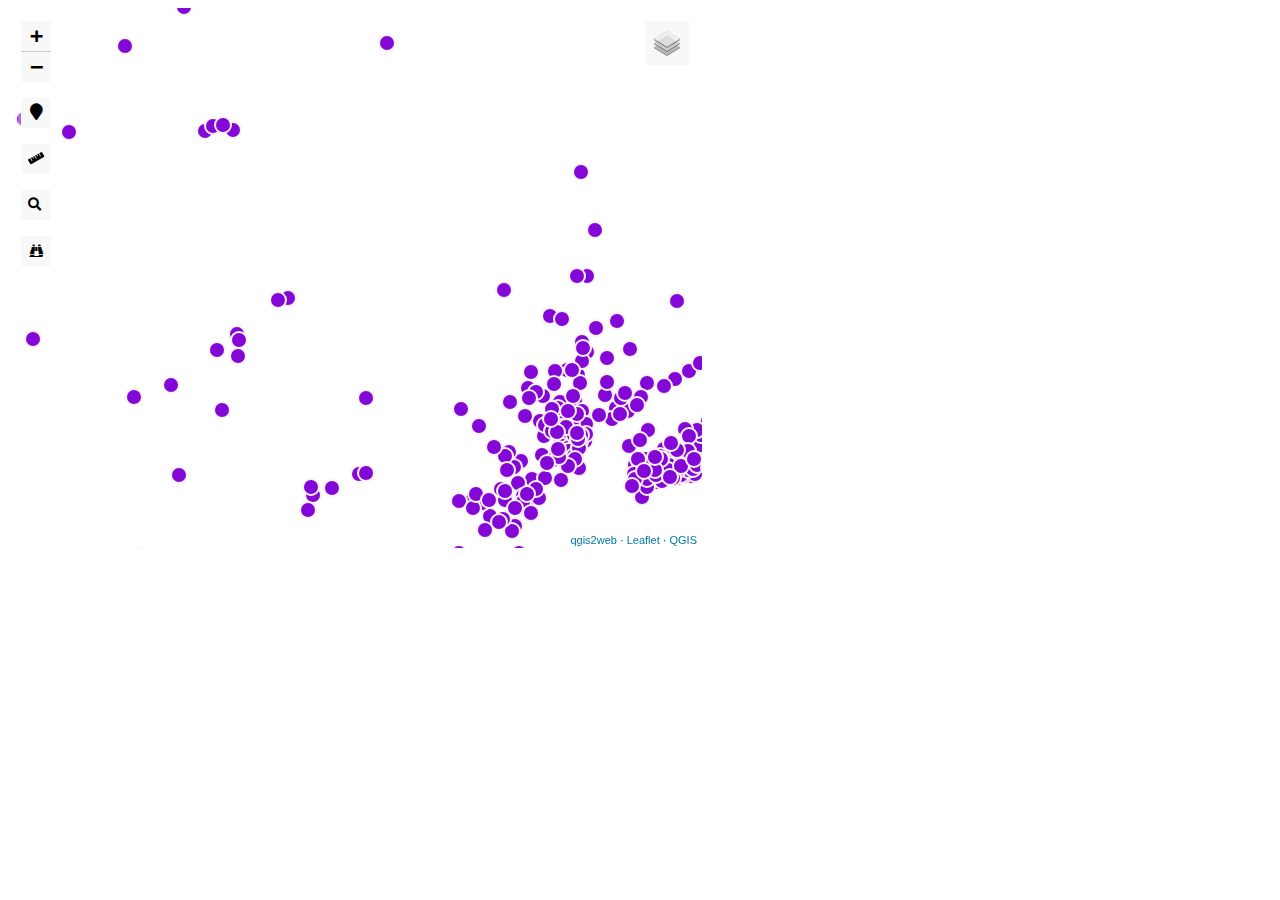
<file: data/qgis2web_2024_02_18-17_20_33_019096/index.html>
<!doctype html>
<html lang="en">
    <head>
        <meta charset="utf-8">
        <meta http-equiv="X-UA-Compatible" content="IE=edge">
        <meta name="viewport" content="initial-scale=1,user-scalable=no,maximum-scale=1,width=device-width">
        <meta name="mobile-web-app-capable" content="yes">
        <meta name="apple-mobile-web-app-capable" content="yes">
        <link rel="stylesheet" href="css/leaflet.css"><link rel="stylesheet" href="css/L.Control.Locate.min.css">
        <link rel="stylesheet" href="css/qgis2web.css"><link rel="stylesheet" href="css/fontawesome-all.min.css">
        <link rel="stylesheet" href="css/leaflet-search.css">
        <link rel="stylesheet" href="css/leaflet-control-geocoder.Geocoder.css">
        <link rel="stylesheet" href="css/leaflet-measure.css">
        <style>
        #map {
            width: 684px;
            height: 540px;
        }
        </style>
        <title></title>
    </head>
    <body>
        <div id="map">
        </div>
        <script src="js/qgis2web_expressions.js"></script>
        <script src="js/leaflet.js"></script><script src="js/L.Control.Locate.min.js"></script>
        <script src="js/leaflet.rotatedMarker.js"></script>
        <script src="js/leaflet.pattern.js"></script>
        <script src="js/leaflet-hash.js"></script>
        <script src="js/Autolinker.min.js"></script>
        <script src="js/rbush.min.js"></script>
        <script src="js/labelgun.min.js"></script>
        <script src="js/labels.js"></script>
        <script src="js/leaflet-control-geocoder.Geocoder.js"></script>
        <script src="js/leaflet-measure.js"></script>
        <script src="js/leaflet-search.js"></script>
        <script src="data/USA_Major_Cities_0.js"></script>
        <script>
        var highlightLayer;
        function highlightFeature(e) {
            highlightLayer = e.target;

            if (e.target.feature.geometry.type === 'LineString') {
              highlightLayer.setStyle({
                color: '#ffff00',
              });
            } else {
              highlightLayer.setStyle({
                fillColor: '#ffff00',
                fillOpacity: 1
              });
            }
        }
        var map = L.map('map', {
            zoomControl:true, maxZoom:28, minZoom:1
        }).fitBounds([[40.471833779863296,-76.53063902826186],[42.506061533463985,-73.95193395771228]]);
        var hash = new L.Hash(map);
        map.attributionControl.setPrefix('<a href="https://github.com/tomchadwin/qgis2web" target="_blank">qgis2web</a> &middot; <a href="https://leafletjs.com" title="A JS library for interactive maps">Leaflet</a> &middot; <a href="https://qgis.org">QGIS</a>');
        var autolinker = new Autolinker({truncate: {length: 30, location: 'smart'}});
        function removeEmptyRowsFromPopupContent(content, feature) {
         var tempDiv = document.createElement('div');
         tempDiv.innerHTML = content;
         var rows = tempDiv.querySelectorAll('tr');
         for (var i = 0; i < rows.length; i++) {
             var td = rows[i].querySelector('td.visible-with-data');
             var key = td ? td.id : '';
             if (td && td.classList.contains('visible-with-data') && feature.properties[key] == null) {
                 rows[i].parentNode.removeChild(rows[i]);
             }
         }
         return tempDiv.innerHTML;
        }
        document.querySelector(".leaflet-popup-pane").addEventListener("load", function(event) {
          var tagName = event.target.tagName,
            popup = map._popup;
          // Also check if flag is already set.
          if (tagName === "IMG" && popup && !popup._updated) {
            popup._updated = true; // Set flag to prevent looping.
            popup.update();
          }
        }, true);
        L.control.locate({locateOptions: {maxZoom: 19}}).addTo(map);
        var measureControl = new L.Control.Measure({
            position: 'topleft',
            primaryLengthUnit: 'meters',
            secondaryLengthUnit: 'kilometers',
            primaryAreaUnit: 'sqmeters',
            secondaryAreaUnit: 'hectares'
        });
        measureControl.addTo(map);
        document.getElementsByClassName('leaflet-control-measure-toggle')[0]
        .innerHTML = '';
        document.getElementsByClassName('leaflet-control-measure-toggle')[0]
        .className += ' fas fa-ruler';
        var bounds_group = new L.featureGroup([]);
        function setBounds() {
        }
        function pop_USA_Major_Cities_0(feature, layer) {
            layer.on({
                mouseout: function(e) {
                    for (i in e.target._eventParents) {
                        e.target._eventParents[i].resetStyle(e.target);
                    }
                },
                mouseover: highlightFeature,
            });
            var popupContent = '<table>\
                    <tr>\
                        <th scope="row">POPULATION</th>\
                        <td class="visible-with-data" id="POPULATION">' + (feature.properties['POPULATION'] !== null ? autolinker.link(feature.properties['POPULATION'].toLocaleString()) : '') + '</td>\
                    </tr>\
                    <tr>\
                        <th scope="row">City:</th>\
                        <td class="visible-with-data" id="City:">' + (feature.properties['City:'] !== null ? autolinker.link(feature.properties['City:'].toLocaleString()) : '') + '</td>\
                    </tr>\
                </table>';
            layer.bindPopup(popupContent, {maxHeight: 400});
            var popup = layer.getPopup();
            var content = popup.getContent();
            var updatedContent = removeEmptyRowsFromPopupContent(content, feature);
            popup.setContent(updatedContent);
        }

        function style_USA_Major_Cities_0_0() {
            return {
                pane: 'pane_USA_Major_Cities_0',
                radius: 8.0,
                opacity: 1,
                color: 'rgba(250,242,242,1.0)',
                dashArray: '',
                lineCap: 'butt',
                lineJoin: 'miter',
                weight: 2.0,
                fill: true,
                fillOpacity: 1,
                fillColor: 'rgba(131,7,214,1.0)',
                interactive: true,
            }
        }
        map.createPane('pane_USA_Major_Cities_0');
        map.getPane('pane_USA_Major_Cities_0').style.zIndex = 400;
        map.getPane('pane_USA_Major_Cities_0').style['mix-blend-mode'] = 'normal';
        var layer_USA_Major_Cities_0 = new L.geoJson(json_USA_Major_Cities_0, {
            attribution: '',
            interactive: true,
            dataVar: 'json_USA_Major_Cities_0',
            layerName: 'layer_USA_Major_Cities_0',
            pane: 'pane_USA_Major_Cities_0',
            onEachFeature: pop_USA_Major_Cities_0,
            pointToLayer: function (feature, latlng) {
                var context = {
                    feature: feature,
                    variables: {}
                };
                return L.circleMarker(latlng, style_USA_Major_Cities_0_0(feature));
            },
        });
        bounds_group.addLayer(layer_USA_Major_Cities_0);
        map.addLayer(layer_USA_Major_Cities_0);
        var osmGeocoder = new L.Control.Geocoder({
            collapsed: true,
            position: 'topleft',
            text: 'Search',
            title: 'Testing'
        }).addTo(map);
        document.getElementsByClassName('leaflet-control-geocoder-icon')[0]
        .className += ' fa fa-search';
        document.getElementsByClassName('leaflet-control-geocoder-icon')[0]
        .title += 'Search for a place';
        var baseMaps = {};
        L.control.layers(baseMaps,{'<img src="legend/USA_Major_Cities_0.png" /> USA_Major_Cities': layer_USA_Major_Cities_0,}).addTo(map);
        setBounds();
        map.addControl(new L.Control.Search({
            layer: layer_USA_Major_Cities_0,
            initial: false,
            hideMarkerOnCollapse: true,
            propertyName: 'City:'}));
        document.getElementsByClassName('search-button')[0].className +=
         ' fa fa-binoculars';
        </script>
    </body>
</html>
</file>
<file: data/qgis2web_2024_02_18-17_20_33_019096/css/leaflet.css>
/* required styles */

.leaflet-pane,
.leaflet-tile,
.leaflet-marker-icon,
.leaflet-marker-shadow,
.leaflet-tile-container,
.leaflet-pane > svg,
.leaflet-pane > canvas,
.leaflet-zoom-box,
.leaflet-image-layer,
.leaflet-layer {
	position: absolute;
	left: 0;
	top: 0;
	}
.leaflet-container {
	overflow: hidden;
	}
.leaflet-tile,
.leaflet-marker-icon,
.leaflet-marker-shadow {
	-webkit-user-select: none;
	   -moz-user-select: none;
	        user-select: none;
	  -webkit-user-drag: none;
	}
/* Prevents IE11 from highlighting tiles in blue */
.leaflet-tile::selection {
	background: transparent;
}
/* Safari renders non-retina tile on retina better with this, but Chrome is worse */
.leaflet-safari .leaflet-tile {
	image-rendering: -webkit-optimize-contrast;
	}
/* hack that prevents hw layers "stretching" when loading new tiles */
.leaflet-safari .leaflet-tile-container {
	width: 1600px;
	height: 1600px;
	-webkit-transform-origin: 0 0;
	}
.leaflet-marker-icon,
.leaflet-marker-shadow {
	display: block;
	}
/* .leaflet-container svg: reset svg max-width decleration shipped in Joomla! (joomla.org) 3.x */
/* .leaflet-container img: map is broken in FF if you have max-width: 100% on tiles */
.leaflet-container .leaflet-overlay-pane svg,
.leaflet-container .leaflet-marker-pane img,
.leaflet-container .leaflet-shadow-pane img,
.leaflet-container .leaflet-tile-pane img,
.leaflet-container img.leaflet-image-layer,
.leaflet-container .leaflet-tile {
	max-width: none !important;
	max-height: none !important;
	}

.leaflet-container.leaflet-touch-zoom {
	-ms-touch-action: pan-x pan-y;
	touch-action: pan-x pan-y;
	}
.leaflet-container.leaflet-touch-drag {
	-ms-touch-action: pinch-zoom;
	/* Fallback for FF which doesn't support pinch-zoom */
	touch-action: none;
	touch-action: pinch-zoom;
}
.leaflet-container.leaflet-touch-drag.leaflet-touch-zoom {
	-ms-touch-action: none;
	touch-action: none;
}
.leaflet-container {
	-webkit-tap-highlight-color: transparent;
}
.leaflet-container a {
	-webkit-tap-highlight-color: rgba(51, 181, 229, 0.4);
}
.leaflet-tile {
	filter: inherit;
	visibility: hidden;
	}
.leaflet-tile-loaded {
	visibility: inherit;
	}
.leaflet-zoom-box {
	width: 0;
	height: 0;
	-moz-box-sizing: border-box;
	     box-sizing: border-box;
	z-index: 800;
	}
/* workaround for https://bugzilla.mozilla.org/show_bug.cgi?id=888319 */
.leaflet-overlay-pane svg {
	-moz-user-select: none;
	}

.leaflet-pane         { z-index: 400; }

.leaflet-tile-pane    { z-index: 200; }
.leaflet-overlay-pane { z-index: 400; }
.leaflet-shadow-pane  { z-index: 500; }
.leaflet-marker-pane  { z-index: 600; }
.leaflet-tooltip-pane   { z-index: 650; }
.leaflet-popup-pane   { z-index: 700; }

.leaflet-map-pane canvas { z-index: 100; }
.leaflet-map-pane svg    { z-index: 200; }

.leaflet-vml-shape {
	width: 1px;
	height: 1px;
	}
.lvml {
	behavior: url(#default#VML);
	display: inline-block;
	position: absolute;
	}


/* control positioning */

.leaflet-control {
	position: relative;
	z-index: 800;
	pointer-events: visiblePainted; /* IE 9-10 doesn't have auto */
	pointer-events: auto;
	}
.leaflet-top,
.leaflet-bottom {
	position: absolute;
	z-index: 1000;
	pointer-events: none;
	}
.leaflet-top {
	top: 0;
	}
.leaflet-right {
	right: 0;
	}
.leaflet-bottom {
	bottom: 0;
	}
.leaflet-left {
	left: 0;
	}
.leaflet-control {
	float: left;
	clear: both;
	}
.leaflet-right .leaflet-control {
	float: right;
	}
.leaflet-top .leaflet-control {
	margin-top: 10px;
	}
.leaflet-bottom .leaflet-control {
	margin-bottom: 10px;
	}
.leaflet-left .leaflet-control {
	margin-left: 10px;
	}
.leaflet-right .leaflet-control {
	margin-right: 10px;
	}


/* zoom and fade animations */

.leaflet-fade-anim .leaflet-tile {
	will-change: opacity;
	}
.leaflet-fade-anim .leaflet-popup {
	opacity: 0;
	-webkit-transition: opacity 0.2s linear;
	   -moz-transition: opacity 0.2s linear;
	        transition: opacity 0.2s linear;
	}
.leaflet-fade-anim .leaflet-map-pane .leaflet-popup {
	opacity: 1;
	}
.leaflet-zoom-animated {
	-webkit-transform-origin: 0 0;
	    -ms-transform-origin: 0 0;
	        transform-origin: 0 0;
	}
.leaflet-zoom-anim .leaflet-zoom-animated {
	will-change: transform;
	}
.leaflet-zoom-anim .leaflet-zoom-animated {
	-webkit-transition: -webkit-transform 0.25s cubic-bezier(0,0,0.25,1);
	   -moz-transition:    -moz-transform 0.25s cubic-bezier(0,0,0.25,1);
	        transition:         transform 0.25s cubic-bezier(0,0,0.25,1);
	}
.leaflet-zoom-anim .leaflet-tile,
.leaflet-pan-anim .leaflet-tile {
	-webkit-transition: none;
	   -moz-transition: none;
	        transition: none;
	}

.leaflet-zoom-anim .leaflet-zoom-hide {
	visibility: hidden;
	}


/* cursors */

.leaflet-interactive {
	cursor: pointer;
	}
.leaflet-grab {
	cursor: -webkit-grab;
	cursor:    -moz-grab;
	cursor:         grab;
	}
.leaflet-crosshair,
.leaflet-crosshair .leaflet-interactive {
	cursor: crosshair;
	}
.leaflet-popup-pane,
.leaflet-control {
	cursor: auto;
	}
.leaflet-dragging .leaflet-grab,
.leaflet-dragging .leaflet-grab .leaflet-interactive,
.leaflet-dragging .leaflet-marker-draggable {
	cursor: move;
	cursor: -webkit-grabbing;
	cursor:    -moz-grabbing;
	cursor:         grabbing;
	}

/* marker & overlays interactivity */
.leaflet-marker-icon,
.leaflet-marker-shadow,
.leaflet-image-layer,
.leaflet-pane > svg path,
.leaflet-tile-container {
	pointer-events: none;
	}

.leaflet-marker-icon.leaflet-interactive,
.leaflet-image-layer.leaflet-interactive,
.leaflet-pane > svg path.leaflet-interactive,
svg.leaflet-image-layer.leaflet-interactive path {
	pointer-events: visiblePainted; /* IE 9-10 doesn't have auto */
	pointer-events: auto;
	}

/* visual tweaks */

.leaflet-container {
	background: #ddd;
	outline: 0;
	}
.leaflet-container a {
	color: #0078A8;
	}
.leaflet-container a.leaflet-active {
	outline: 2px solid orange;
	}
.leaflet-zoom-box {
	border: 2px dotted #38f;
	background: rgba(255,255,255,0.5);
	}


/* general typography */
.leaflet-container {
	font: 12px/1.5 "Helvetica Neue", Arial, Helvetica, sans-serif;
	}


/* general toolbar styles */

.leaflet-bar {
	box-shadow: 0 1px 5px rgba(0,0,0,0.65);
	border-radius: 4px;
	}
.leaflet-bar a,
.leaflet-bar a:hover {
	background-color: #fff;
	border-bottom: 1px solid #ccc;
	width: 26px;
	height: 26px;
	line-height: 26px;
	display: block;
	text-align: center;
	text-decoration: none;
	color: black;
	}
.leaflet-bar a,
.leaflet-control-layers-toggle {
	background-position: 50% 50%;
	background-repeat: no-repeat;
	display: block;
	}
.leaflet-bar a:hover {
	background-color: #f4f4f4;
	}
.leaflet-bar a:first-child {
	border-top-left-radius: 4px;
	border-top-right-radius: 4px;
	}
.leaflet-bar a:last-child {
	border-bottom-left-radius: 4px;
	border-bottom-right-radius: 4px;
	border-bottom: none;
	}
.leaflet-bar a.leaflet-disabled {
	cursor: default;
	background-color: #f4f4f4;
	color: #bbb;
	}

.leaflet-touch .leaflet-bar a {
	width: 30px;
	height: 30px;
	line-height: 30px;
	}
.leaflet-touch .leaflet-bar a:first-child {
	border-top-left-radius: 2px;
	border-top-right-radius: 2px;
	}
.leaflet-touch .leaflet-bar a:last-child {
	border-bottom-left-radius: 2px;
	border-bottom-right-radius: 2px;
	}

/* zoom control */

.leaflet-control-zoom-in,
.leaflet-control-zoom-out {
	font: bold 18px 'Lucida Console', Monaco, monospace;
	text-indent: 1px;
	}

.leaflet-touch .leaflet-control-zoom-in, .leaflet-touch .leaflet-control-zoom-out  {
	font-size: 22px;
	}


/* layers control */

.leaflet-control-layers {
	box-shadow: 0 1px 5px rgba(0,0,0,0.4);
	background: #fff;
	border-radius: 5px;
	}
.leaflet-control-layers-toggle {
	background-image: url(images/layers.png);
	width: 36px;
	height: 36px;
	}
.leaflet-retina .leaflet-control-layers-toggle {
	background-image: url(images/layers-2x.png);
	background-size: 26px 26px;
	}
.leaflet-touch .leaflet-control-layers-toggle {
	width: 44px;
	height: 44px;
	}
.leaflet-control-layers .leaflet-control-layers-list,
.leaflet-control-layers-expanded .leaflet-control-layers-toggle {
	display: none;
	}
.leaflet-control-layers-expanded .leaflet-control-layers-list {
	display: block;
	position: relative;
	}
.leaflet-control-layers-expanded {
	padding: 6px 10px 6px 6px;
	color: #333;
	background: #fff;
	}
.leaflet-control-layers-scrollbar {
	overflow-y: scroll;
	overflow-x: hidden;
	padding-right: 5px;
	}
.leaflet-control-layers-selector {
	margin-top: 2px;
	position: relative;
	top: 1px;
	}
.leaflet-control-layers label {
	display: block;
	}
.leaflet-control-layers-separator {
	height: 0;
	border-top: 1px solid #ddd;
	margin: 5px -10px 5px -6px;
	}

/* Default icon URLs */
.leaflet-default-icon-path {
	background-image: url(images/marker-icon.png);
	}


/* attribution and scale controls */

.leaflet-container .leaflet-control-attribution {
	background: #fff;
	background: rgba(255, 255, 255, 0.7);
	margin: 0;
	}
.leaflet-control-attribution,
.leaflet-control-scale-line {
	padding: 0 5px;
	color: #333;
	}
.leaflet-control-attribution a {
	text-decoration: none;
	}
.leaflet-control-attribution a:hover {
	text-decoration: underline;
	}
.leaflet-container .leaflet-control-attribution,
.leaflet-container .leaflet-control-scale {
	font-size: 11px;
	}
.leaflet-left .leaflet-control-scale {
	margin-left: 5px;
	}
.leaflet-bottom .leaflet-control-scale {
	margin-bottom: 5px;
	}
.leaflet-control-scale-line {
	border: 2px solid #777;
	border-top: none;
	line-height: 1.1;
	padding: 2px 5px 1px;
	font-size: 11px;
	white-space: nowrap;
	overflow: hidden;
	-moz-box-sizing: border-box;
	     box-sizing: border-box;

	background: #fff;
	background: rgba(255, 255, 255, 0.5);
	}
.leaflet-control-scale-line:not(:first-child) {
	border-top: 2px solid #777;
	border-bottom: none;
	margin-top: -2px;
	}
.leaflet-control-scale-line:not(:first-child):not(:last-child) {
	border-bottom: 2px solid #777;
	}

.leaflet-touch .leaflet-control-attribution,
.leaflet-touch .leaflet-control-layers,
.leaflet-touch .leaflet-bar {
	box-shadow: none;
	}
.leaflet-touch .leaflet-control-layers,
.leaflet-touch .leaflet-bar {
	border: 2px solid rgba(0,0,0,0.2);
	background-clip: padding-box;
	}


/* popup */

.leaflet-popup {
	position: absolute;
	text-align: center;
	margin-bottom: 20px;
	}
.leaflet-popup-content-wrapper {
	padding: 1px;
	text-align: left;
	border-radius: 12px;
	}
.leaflet-popup-content {
	margin: 13px 19px;
	line-height: 1.4;
	}
.leaflet-popup-content p {
	margin: 18px 0;
	}
.leaflet-popup-tip-container {
	width: 40px;
	height: 20px;
	position: absolute;
	left: 50%;
	margin-left: -20px;
	overflow: hidden;
	pointer-events: none;
	}
.leaflet-popup-tip {
	width: 17px;
	height: 17px;
	padding: 1px;

	margin: -10px auto 0;

	-webkit-transform: rotate(45deg);
	   -moz-transform: rotate(45deg);
	    -ms-transform: rotate(45deg);
	        transform: rotate(45deg);
	}
.leaflet-popup-content-wrapper,
.leaflet-popup-tip {
	background: white;
	color: #333;
	box-shadow: 0 3px 14px rgba(0,0,0,0.4);
	}
.leaflet-container a.leaflet-popup-close-button {
	position: absolute;
	top: 0;
	right: 0;
	padding: 4px 4px 0 0;
	border: none;
	text-align: center;
	width: 18px;
	height: 14px;
	font: 16px/14px Tahoma, Verdana, sans-serif;
	color: #c3c3c3;
	text-decoration: none;
	font-weight: bold;
	background: transparent;
	}
.leaflet-container a.leaflet-popup-close-button:hover {
	color: #999;
	}
.leaflet-popup-scrolled {
	overflow: auto;
	border-bottom: 1px solid #ddd;
	border-top: 1px solid #ddd;
	}

.leaflet-oldie .leaflet-popup-content-wrapper {
	-ms-zoom: 1;
	}
.leaflet-oldie .leaflet-popup-tip {
	width: 24px;
	margin: 0 auto;

	-ms-filter: "progid:DXImageTransform.Microsoft.Matrix(M11=0.70710678, M12=0.70710678, M21=-0.70710678, M22=0.70710678)";
	filter: progid:DXImageTransform.Microsoft.Matrix(M11=0.70710678, M12=0.70710678, M21=-0.70710678, M22=0.70710678);
	}
.leaflet-oldie .leaflet-popup-tip-container {
	margin-top: -1px;
	}

.leaflet-oldie .leaflet-control-zoom,
.leaflet-oldie .leaflet-control-layers,
.leaflet-oldie .leaflet-popup-content-wrapper,
.leaflet-oldie .leaflet-popup-tip {
	border: 1px solid #999;
	}


/* div icon */

.leaflet-div-icon {
	background: #fff;
	border: 1px solid #666;
	}


/* Tooltip */
/* Base styles for the element that has a tooltip */
.leaflet-tooltip {
	position: absolute;
	padding: 6px;
	background-color: #fff;
	border: 1px solid #fff;
	border-radius: 3px;
	color: #222;
	white-space: nowrap;
	-webkit-user-select: none;
	-moz-user-select: none;
	-ms-user-select: none;
	user-select: none;
	pointer-events: none;
	box-shadow: 0 1px 3px rgba(0,0,0,0.4);
	}
.leaflet-tooltip.leaflet-clickable {
	cursor: pointer;
	pointer-events: auto;
	}
.leaflet-tooltip-top:before,
.leaflet-tooltip-bottom:before,
.leaflet-tooltip-left:before,
.leaflet-tooltip-right:before {
	position: absolute;
	pointer-events: none;
	border: 6px solid transparent;
	background: transparent;
	content: "";
	}

/* Directions */

.leaflet-tooltip-bottom {
	margin-top: 6px;
}
.leaflet-tooltip-top {
	margin-top: -6px;
}
.leaflet-tooltip-bottom:before,
.leaflet-tooltip-top:before {
	left: 50%;
	margin-left: -6px;
	}
.leaflet-tooltip-top:before {
	bottom: 0;
	margin-bottom: -12px;
	border-top-color: #fff;
	}
.leaflet-tooltip-bottom:before {
	top: 0;
	margin-top: -12px;
	margin-left: -6px;
	border-bottom-color: #fff;
	}
.leaflet-tooltip-left {
	margin-left: -6px;
}
.leaflet-tooltip-right {
	margin-left: 6px;
}
.leaflet-tooltip-left:before,
.leaflet-tooltip-right:before {
	top: 50%;
	margin-top: -6px;
	}
.leaflet-tooltip-left:before {
	right: 0;
	margin-right: -12px;
	border-left-color: #fff;
	}
.leaflet-tooltip-right:before {
	left: 0;
	margin-left: -12px;
	border-right-color: #fff;
	}
</file>
<file: data/qgis2web_2024_02_18-17_20_33_019096/css/qgis2web.css>
#map {
            background-color: #ffffff
        }
        th {
            text-align: left;
            vertical-align: top;
        }
        .info {
            padding: 6px 8px;
            font: 14px/16px Arial, Helvetica, sans-serif;
            background: white;
            background: rgba(255,255,255,0.8);
            box-shadow: 0 0 15px rgba(0,0,0,0.2);
            border-radius: 5px;
        }
        .info h2 {
            margin: 0 0 5px;
            color: #777;
        }
        .leaflet-container {
            background: #fff;
            padding-right: 10px;
        }
        .leaflet-popup-scrolled {
            width:auto!important;
            height: auto!important;
            overflow: auto;
            max-height: 70vw;
            max-width: 70vw;
            border-bottom: unset!important;
            border-top: unset!important;
        }
        .leaflet-popup-content{
            max-height: 70vw;
            max-width: 70vw;
            overflow: auto;
        }
        th {
            min-width: 75px;
        }
        td {
            min-width: 75px;
        }
        td img {
            max-height: 50vw;
            max-width: 50vw;
        }
        .leaflet-tooltip {
            background: none;
            box-shadow: none;
            border: none;
        }
        .leaflet-tooltip-left:before, .leaflet-tooltip-right:before {
            border: 0px;
        }
        }
        .fa, .leaflet-container, a {
            color: #000000 !important;
        }
        .leaflet-control-zoom-in, .leaflet-control-zoom-out,
        .leaflet-control-locate a,
        .leaflet-touch .leaflet-control-geocoder-icon,
        .leaflet-control-search .search-button,
         .leaflet-control-measure {
            background-color: #f8f8f8 !important;
            border-radius: 0px !important;
            color: #000000 !important;
        }
        .abstract {
            font: bold 18px 'Lucida Console', Monaco, monospace;
            text-indent: 1px;
            background-color: #f8f8f8 !important;
            width: 30px !important;
            color: #000000 !important;
            height: 30px !important;
            text-align: center !important;
            line-height: 30px !important;
        }
        .abstractUncollapsed {
            padding: 6px 8px;
            font: 12px/1.5 "Helvetica Neue", Arial, Helvetica, sans-serif;
            background-color:#f8f8f8 !important;
            color: #000000 !important;
            box-shadow: 0 0 15px rgba(0,0,0,0.2);
            border-radius: 5px;
            max-width: 40%;
        }
        .leaflet-touch .leaflet-control-layers,
        .leaflet-touch .leaflet-bar,
        .leaflet-control-search,
        .leaflet-control-measure {
            border: 3px solid rgba(255,255,255,.4) !important;
        }
        .leaflet-control-attribution a {
            color: #0078A8 !important;
        }
        .leaflet-control-scale-line {
            border: 2px solid #f8f8f8 !important;
            border-top: none !important;
            color: black !important;
        }
        .leaflet-control-search .search-button,
        .leaflet-container .leaflet-control-search,
        .leaflet-control-measure {
            box-shadow: none !important;
        }
        .leaflet-control-search .search-button {
            width: 30px !important;
            height: 30px !important;
            font-size: 13px !important;
            text-align: center !important;
            line-height: 30px !important;
        }
        .leaflet-control-measure .leaflet-control {
            width: 30px !important;
            height: 30px !important;
        }
        .leaflet-container .leaflet-control-search{
            background: none !important;
        }
        .leaflet-control-search .search-input {
            margin: 0px 0px 0px 0px !important;
            height: 30px !important;
        }
        .leaflet-control-measure {
            background: none!important;
            border-radius: 4px !important;
        }
        .leaflet-control-measure .leaflet-control-measure-interaction {
            background-color: #f8f8f8 !important;
        }
        .leaflet-touch .leaflet-control-measure
        .leaflet-control-measure-toggle,
        .leaflet-touch .leaflet-control-measure
        .leaflet-control-measure-toggle:hover {
            width: 30px !important;
            height: 30px !important;
            border-radius: 0px !important;
            background-color: #f8f8f8 !important;
            color: #000000 !important;
            font-size: 13px;
            line-height: 30px;
            text-align: center;
            text-indent: 0%;
        }
        .leaflet-control-layers-toggle {
            background-color: #f8f8f8 !important;
        }
        .leaflet-overlay-pane {
            z-index: 550;
        }
        .leaflet-popup-pane {
            z-index: 700;
        }
</file>
<file: data/qgis2web_2024_02_18-17_20_33_019096/css/leaflet-search.css>
/* 
 * Leaflet Control Search v2.7.0 - 2016-09-13 
 * 
 * Copyright 2016 Stefano Cudini 
 * stefano.cudini@gmail.com 
 * http://labs.easyblog.it/ 
 * 
 * Licensed under the MIT license. 
 * 
 * Demo: 
 * http://labs.easyblog.it/maps/leaflet-search/ 
 * 
 * Source: 
 * git@github.com:stefanocudini/leaflet-search.git 
 * 
 */

.leaflet-container .leaflet-control-search{position:relative;float:left;background:#fff;color:#1978cf;-moz-border-radius:4px;-webkit-border-radius:4px;border-radius:4px;background-color:rgba(255,255,255,.8);z-index:1000;box-shadow:0 1px 7px rgba(0,0,0,.65);margin-left:10px;margin-top:10px}.leaflet-control-search.search-exp{box-shadow:0 1px 7px #999;background:#fff}.leaflet-control-search .search-input{display:block;float:left;background:#fff;border:1px solid #666;border-radius:2px;height:18px;padding:0 18px 0 2px;margin:3px 0 3px 3px}.leaflet-control-search.search-load .search-input{background:url(../images/loader.gif) no-repeat center right #fff}.leaflet-control-search.search-load .search-cancel{visibility:hidden}.leaflet-control-search .search-cancel{display:block;width:22px;height:18px;position:absolute;right:22px;margin:3px 0;//background:url(../images/search-icon.png) no-repeat 0 -46px;text-decoration:none;filter:alpha(opacity=80);opacity:.8}.leaflet-control-search .search-cancel:hover{filter:alpha(opacity=100);opacity:1}.leaflet-control-search .search-cancel span{display:none;font-size:18px;line-height:20px;color:#ccc;font-weight:700}.leaflet-control-search .search-cancel:hover span{color:#aaa}.leaflet-control-search .search-button{display:block;float:left;width:26px;height:26px;//background:url(../images/search-icon.png) no-repeat 2px 2px #fff;border-radius:4px}.leaflet-control-search .search-button:hover{//background:url(../images/search-icon.png) no-repeat 2px -22px #fafafa}.leaflet-control-search .search-tooltip{position:absolute;top:100%;left:0;float:left;list-style:none;padding-left:0;min-width:120px;max-height:122px;box-shadow:1px 1px 6px rgba(0,0,0,.4);background-color:rgba(0,0,0,.25);z-index:1010;overflow-y:auto;overflow-x:hidden;cursor:pointer}.leaflet-control-search .search-tip{margin:2px;padding:2px 4px;display:block;color:#000;background:#eee;border-radius:.25em;text-decoration:none;white-space:nowrap;vertical-align:center}.leaflet-control-search .search-button:hover{background-color:#f4f4f4}.leaflet-control-search .search-tip-select,.leaflet-control-search .search-tip:hover{background-color:#fff}.leaflet-control-search .search-alert{cursor:pointer;clear:both;font-size:.75em;margin-bottom:5px;padding:0 .25em;color:#e00;font-weight:700;border-radius:.25em}
</file>
<file: data/qgis2web_2024_02_18-17_20_33_019096/css/leaflet-control-geocoder.Geocoder.css>
.leaflet-control-geocoder {
	border-radius: 4px;
	background: white;
	min-width: 26px;
	min-height: 26px;
}

.leaflet-touch .leaflet-control-geocoder {
	min-width: 30px;
	min-height: 30px;
}

.leaflet-control-geocoder a, .leaflet-control-geocoder .leaflet-control-geocoder-icon {
	border-bottom: none;
	display: inline-block;
}

.leaflet-control-geocoder .leaflet-control-geocoder-alternatives a {
	width: inherit;
	height: inherit;
	line-height: inherit;
}

.leaflet-control-geocoder a:hover, .leaflet-control-geocoder .leaflet-control-geocoder-icon:hover {
	border-bottom: none;
	display: inline-block;
}

.leaflet-control-geocoder-form {
	display: none;
	vertical-align: middle;
}
.leaflet-control-geocoder-expanded .leaflet-control-geocoder-form {
	display: inline-block;
}
.leaflet-control-geocoder-form input {
	font-size: 120%;
	border: 0;
	background-color: transparent;
	width: 246px;
}

.leaflet-control-geocoder-icon {
	border-radius: 4px;
	width: 26px;
	height: 26px;
	border: none;
	background-color: white;
	//background-image: url(images/geocoder.png);
	background-repeat: no-repeat;
	background-position: center;
	cursor: pointer;
}

.leaflet-touch .leaflet-control-geocoder-icon {
	width: 30px;
	height: 30px;
}

.leaflet-control-geocoder-throbber .leaflet-control-geocoder-icon {
	background-image: url(images/throbber.gif);
}

.leaflet-control-geocoder-form-no-error {
	display: none;
}

.leaflet-control-geocoder-form input:focus {
	outline: none;
}

.leaflet-control-geocoder-form button {
	display: none;
}
.leaflet-control-geocoder-error {
	margin-top: 8px;
	margin-left: 8px;
	display: block;
	color: #444;
}
.leaflet-control-geocoder-alternatives {
	display: block;
	width: 272px;
	list-style: none;
	padding: 0;
	margin: 0;
}

.leaflet-control-geocoder-alternatives-minimized {
	display: none;
	height: 0;
}
.leaflet-control-geocoder-alternatives li {
	white-space: nowrap;
	display: block;
	overflow: hidden;
	padding: 5px 8px;
	text-overflow: ellipsis;
	border-bottom: 1px solid #ccc;
	cursor: pointer;
}

.leaflet-control-geocoder-alternatives li a, .leaflet-control-geocoder-alternatives li a:hover {
	width: inherit;
	height: inherit;
	line-height: inherit;
	background: inherit;
	border-radius: inherit;
	text-align: left;
}

.leaflet-control-geocoder-alternatives li:last-child {
	border-bottom: none;
}
.leaflet-control-geocoder-alternatives li:hover, .leaflet-control-geocoder-selected {
	background-color: #f5f5f5;
}
.leaflet-control-geocoder-address-detail {
	
}
.leaflet-control-geocoder-address-context {
	color: #666;
}
</file>
<file: data/qgis2web_2024_02_18-17_20_33_019096/css/leaflet-measure.css>
.leaflet-control-measure h3,.leaflet-measure-resultpopup h3{margin:0 0 12px 0;padding-bottom:10px;line-height:1em;font-weight:normal;font-size:1.1em;border-bottom:solid 1px #DDD}.leaflet-control-measure p,.leaflet-measure-resultpopup p{margin:10px 0 0;line-height:1em}.leaflet-control-measure p:first-child,.leaflet-measure-resultpopup p:first-child{margin-top:0}.leaflet-control-measure a,.leaflet-measure-resultpopup a{color:#5E66CC;text-decoration:none}.leaflet-control-measure a:hover,.leaflet-measure-resultpopup a:hover{opacity:0.5;text-decoration:none}.leaflet-control-measure .tasks,.leaflet-measure-resultpopup .tasks{margin:12px 0 0;padding:10px 0 0;border-top:solid 1px #DDD;list-style:none;list-style-image:none}.leaflet-control-measure .tasks li,.leaflet-measure-resultpopup .tasks li{display:inline;margin:0 10px 0 0}.leaflet-control-measure .tasks li:last-child,.leaflet-measure-resultpopup .tasks li:last-child{margin-right:0}.leaflet-control-measure .coorddivider,.leaflet-measure-resultpopup .coorddivider{color:#999}.leaflet-control-measure{background:#fff;border-radius:5px;box-shadow:0 1px 5px rgba(0,0,0,0.4)}.leaflet-control-measure .leaflet-control-measure-toggle,.leaflet-control-measure .leaflet-control-measure-toggle:hover{display:block;width:36px;height:36px;background-position:50% 50%;background-repeat:no-repeat;//background-image:url(images/rulers.png);border-radius:5px;text-indent:100%;white-space:nowrap;overflow:hidden}.leaflet-retina .leaflet-control-measure .leaflet-control-measure-toggle,.leaflet-retina .leaflet-control-measure .leaflet-control-measure-toggle:hover{background-image:url(images/rulers_@2X.png);background-size:16px 16px}.leaflet-touch .leaflet-control-measure .leaflet-control-measure-toggle,.leaflet-touch .leaflet-control-measure .leaflet-control-measure-toggle:hover{width:44px;height:44px}.leaflet-control-measure .startprompt h3{margin-bottom:10px}.leaflet-control-measure .startprompt .tasks{margin-top:0;padding-top:0;border-top:0}.leaflet-control-measure .leaflet-control-measure-interaction{padding:10px 12px}.leaflet-control-measure .results .group{margin-top:10px;padding-top:10px;border-top:dotted 1px #eaeaea}.leaflet-control-measure .results .group:first-child{margin-top:0;padding-top:0;border-top:0}.leaflet-control-measure .results .heading{margin-right:5px;color:#999}.leaflet-control-measure a.start{padding-left:18px;background-repeat:no-repeat;background-position:0% 50%;background-image:url(images/start.png)}.leaflet-retina .leaflet-control-measure a.start{background-image:url(images/start_@2X.png);background-size:12px 12px}.leaflet-control-measure a.cancel{padding-left:18px;background-repeat:no-repeat;background-position:0% 50%;background-image:url(images/cancel.png)}.leaflet-retina .leaflet-control-measure a.cancel{background-image:url(images/cancel_@2X.png);background-size:12px 12px}.leaflet-control-measure a.finish{padding-left:18px;background-repeat:no-repeat;background-position:0% 50%;background-image:url(images/check.png)}.leaflet-retina .leaflet-control-measure a.finish{background-image:url(images/check_@2X.png);background-size:12px 12px}.leaflet-measure-resultpopup a.zoomto{padding-left:18px;background-repeat:no-repeat;background-position:0% 50%;background-image:url(images/focus.png)}.leaflet-retina .leaflet-measure-resultpopup a.zoomto{background-image:url(images/focus_@2X.png);background-size:12px 12px}.leaflet-measure-resultpopup a.deletemarkup{padding-left:18px;background-repeat:no-repeat;background-position:0% 50%;background-image:url(images/trash.png)}.leaflet-retina .leaflet-measure-resultpopup a.deletemarkup{background-image:url(images/trash_@2X.png);background-size:11px 12px}
</file>
<file: data/qgis2web_2024_02_18-17_20_33_019096/css/L.Control.Locate.min.css>
.leaflet-control-locate a{font-size:1.4em;color:#444}.leaflet-control-locate.active a{color:#2074B6}.leaflet-control-locate.active.following a{color:#FC8428}
/*# sourceMappingURL=L.Control.Locate.min.css.map */
</file>
